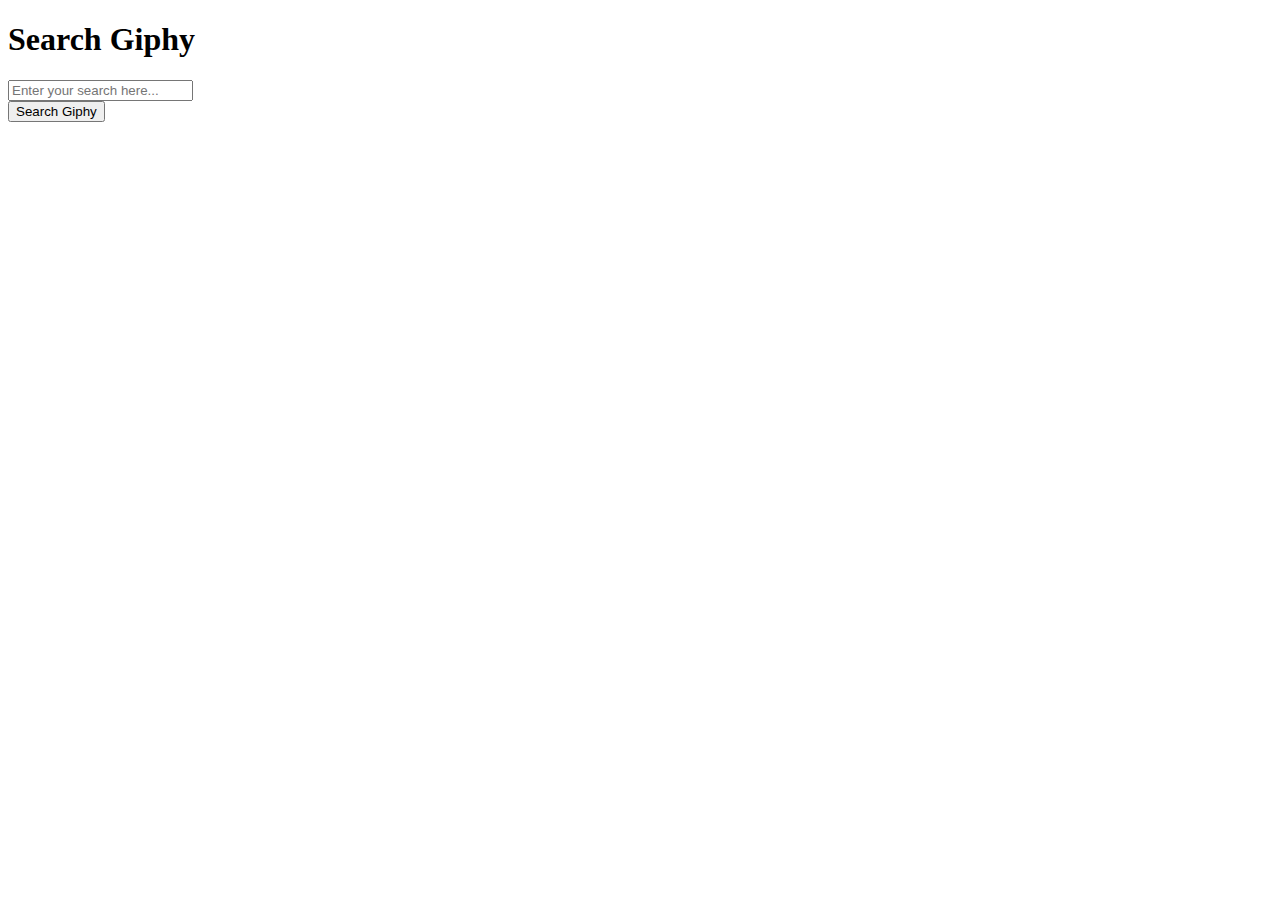
<file: giphy/index.html>
<!DOCTYPE html>
<html lang="en">
<head>
    <meta charset="UTF-8">
    <title>Giphy Search</title>
    <link href="https://maxcdn.bootstrapcdn.com/bootstrap/3.3.6/css/bootstrap.min.css"
        rel="stylesheet"
        integrity="sha384-1q8mTJOASx8j1Au+a5WDVnPi2lkFfwwEAa8hDDdjZlpLegxhjVME1fgjWPGmkzs7"
        crossorigin="anonymous">
    <script src="https://code.jquery.com/jquery-3.0.0.min.js"
            integrity="sha256-JmvOoLtYsmqlsWxa7mDSLMwa6dZ9rrIdtrrVYRnDRH0="
            crossorigin="anonymous">
    </script>
</head>
<body>
    <div class="container">
        <h1>Search Giphy</h1>
        <div class="form-group">
            <input id="searchBar" type="text" class="form-control" placeholder="Enter your search here...">
        </div>
        <button id="searchButton" class="btn btn-default">Search Giphy</button>
        <div id="searchResults"></div>
    </div>

    <script>
      function onClick (){
          document.getElementById("searchResults").innerHTML = ""
          let searchQuery = document.getElementById("searchBar").value
          let searchURL = "http://api.giphy.com/v1/gifs/search?q=" + searchQuery + "&api_key=dc6zaTOxFJmzC"
          $.get(searchURL, function(response){
              if (response.data.length == 0) {
                  alert("No results found");
              } else {
                    for (i=0; i<response.data.length; i++) {
                        let imageURL = response.data[i].images.original.url
                        let gif = document.createElement("img");
                        gif.src = imageURL;
                        document.getElementById("searchResults").appendChild(gif);
                    }
                }

          })


      }
      let button = document.getElementById("searchButton")
      button.onclick = onClick

      // http://api.giphy.com/v1/gifs/search?q= &api_key=dc6zaTOxFJmzC

    </script>
</body>
</html>
</file>
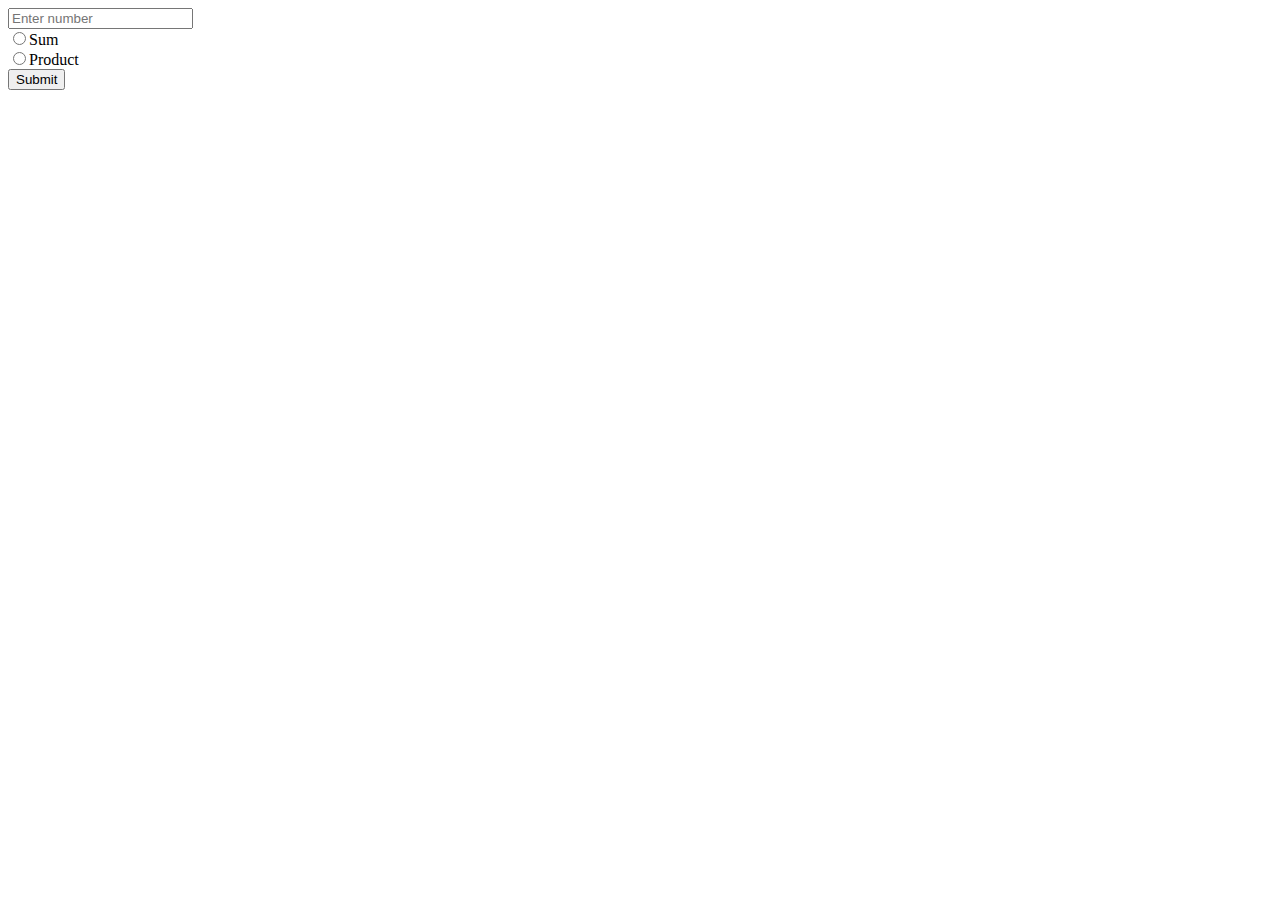
<file: review/sum.html>
<!DOCTYPE html>
<html>
  <head>
    <meta charset="utf-8">
    <title>Sum</title>
  </head>
  <body>

    <input type="text" id="userNumber" value="" placeholder="Enter number"><br>
    <input type="radio" id="sum" name="operator" value="sum">Sum<br>
    <input type="radio" id="product" name="operator" value="product">Product<br>
    <button type="button" id="submit">Submit</button>


    <script type="text/javascript">

      let button = document.getElementById('submit')
      button.onclick = compute


      function compute (){
          let userNumber = document.getElementById('userNumber').value
          let sumResult = 0
          let productResult = 1
          console.log(userNumber);
          if (isNaN(userNumber)){
              alert("Not a number")
          } else if (document.getElementById("sum").checked){
                for (var i = 1; i <= userNumber; i++) {
                sumResult += i
                }
            alert (sumResult);
          } else if (document.getElementById("product").checked){
                for (var i = 1; i <= userNumber; i++) {
                productResult *= i
                }
            alert (productResult);
          }

        }

    </script>
  </body>
</html>
</file>
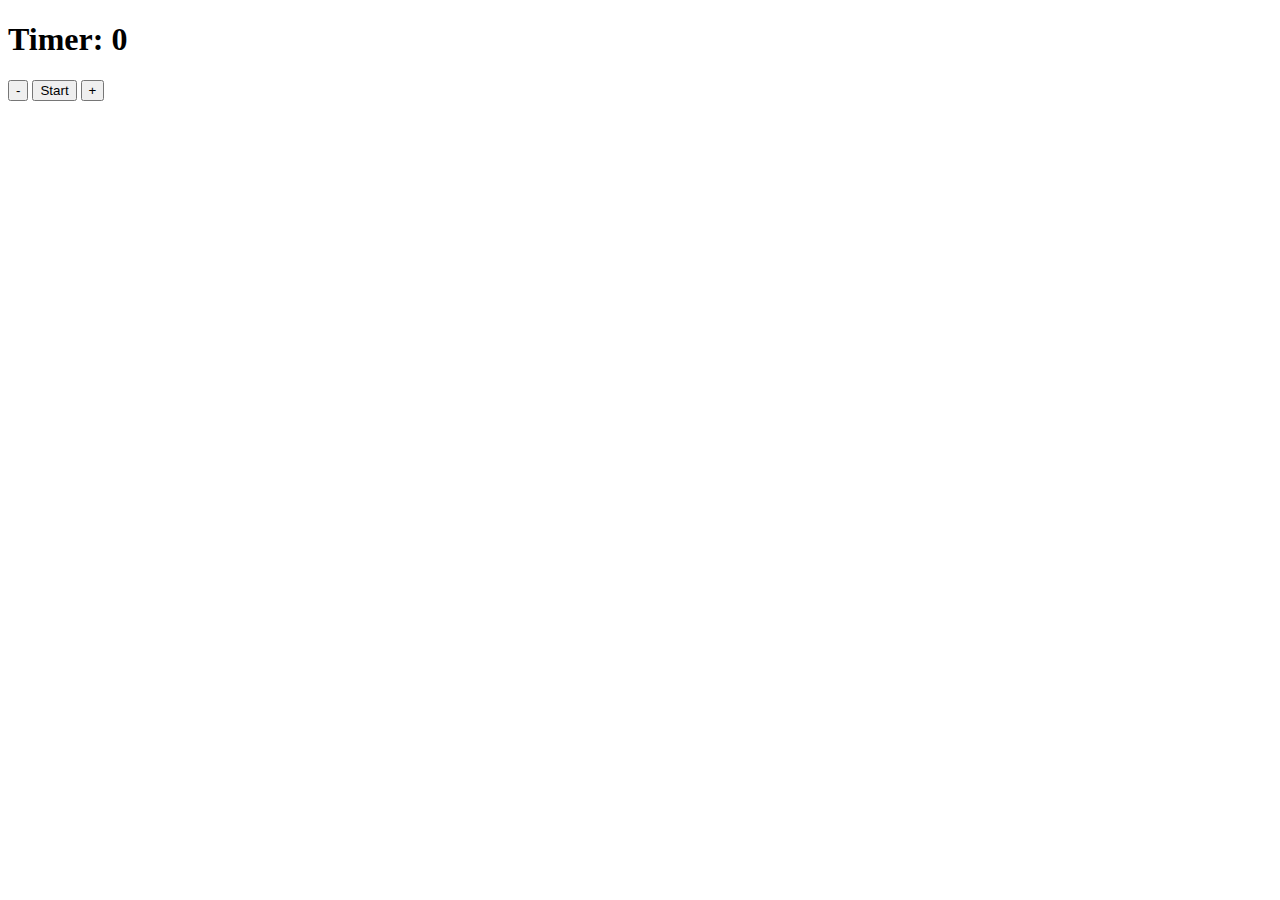
<file: timer/timer.html>
<!DOCTYPE html>
<html>
  <head>
    <meta charset="utf-8">
    <title>Timer</title>
  </head>
  <body>
    <h1>Timer: <span class="counter">0</span></h2>
    <button id="subtract">-</button>
    <button id="start">Start</button>
    <button id="add">+</button>

    <audio id="soundbite" src="http://themushroomkingdom.net/sounds/wav/sm64/sm64_mario_okey-dokey.wav" type="audio/wav" />

    <script   src="https://code.jquery.com/jquery-3.1.1.js"   integrity="sha256-16cdPddA6VdVInumRGo6IbivbERE8p7CQR3HzTBuELA="   crossorigin="anonymous"></script>
    <script type="text/javascript">
        let count = 0
        let counter = document.querySelector('.counter')

        $("#subtract").on("click", function() {
              if (count > 0) {
                count--
                $(".counter").html(count)
              }
        })

        $("#add").on("click", function() {
              count++
              $(".counter").html(count)
        })

        $("#start").on("click", function() {
              $("#subtract, #start, #add").prop("disabled",true);
              let countdown = setInterval(function(){
                      if (count > 0){
                          count -= 1
                          counter.innerHTML = count
                      }
                      if (count === 0){
                          clearInterval(countdown)
                          document.getElementById('soundbite').play();
                          $("#subtract, #start, #add").prop("disabled",false);
                      }
                }, 1000);

        })


    </script>

  </body>
</html>
</file>
